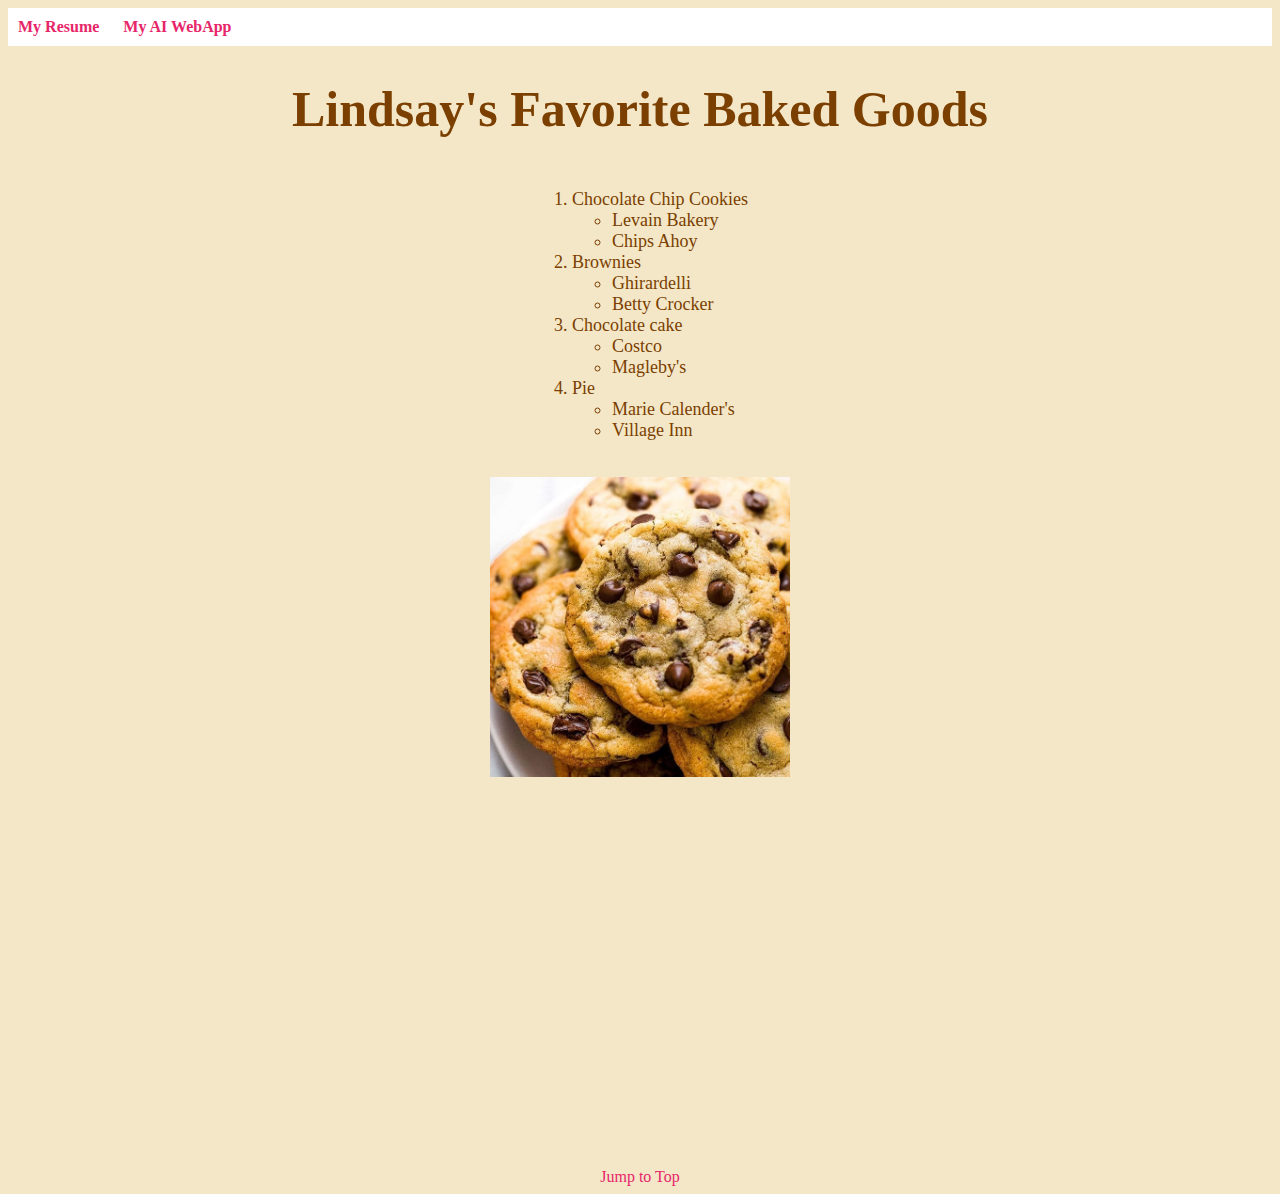
<file: scratch.html>
<!DOCTYPE html>
<html lang="en">
<head>
    <meta charset="UTF-8">
    <meta name="viewport" content="width=device-width, initial-scale=1.0">
    <title>Baking</title>
    <link href="css/scratch.css" rel="stylesheet" />
</head>
<body>
    <div class="Navbar">
        <a id="Bakingtitle" href="index.html">My Resume</a>
        
        <a href="webapp.html">My AI WebApp</a>
    </div>
    <div class="header">
        <h1>
            Lindsay's Favorite Baked Goods
        </h1>
    </div>
   <div class="Maintext">
    <ol>
        <li>Chocolate Chip Cookies</li>
            <ul>
                <li>Levain Bakery </li>
                <li>Chips Ahoy</li>
            </ul>
        <li>Brownies</li>
            <ul>
                <li>Ghirardelli</li>
                <li>Betty Crocker</li>
            </ul>
        <li>Chocolate cake</li>
            <ul>
                <li>Costco</li>
                <li>Magleby's</li>
            </ul>
        <li>Pie</li>
            <ul>
                <li>Marie Calender's</li>
                <li>Village Inn</li>
            </ul>
    </ol>
    <br>
   </div>
   <br>
    <img src="assets/img/BAKERY-STYLE-CHOCOLATE-CHIP-COOKIES-9-637x637-1.jpg" alt="Cookies" width="300">
    <br>
    <br>
    <div class="Bakingvideo">
        <iframe width="560" height="315" src="https://www.youtube.com/embed/9h1xNlh5LAo?si=NqB1MWjZVN0RmQaF" title="YouTube video player" frameborder="0" allow="accelerometer; autoplay; clipboard-write; encrypted-media; gyroscope; picture-in-picture; web-share" referrerpolicy="strict-origin-when-cross-origin" allowfullscreen></iframe>
    </div>
    <br>
    <div style="margin: 0 auto;">
        <div class='tableauPlaceholder' id='viz1744683835419' style='position: relative'><noscript><a href='#'><img alt='100 Years of July Heat ' src='https:&#47;&#47;public.tableau.com&#47;static&#47;images&#47;10&#47;100YearsofJulyHeat&#47;100YearsofJulyHeat&#47;1_rss.png' style='border: none' /></a></noscript><object class='tableauViz'  style='display:none;'><param name='host_url' value='https%3A%2F%2Fpublic.tableau.com%2F' /> <param name='embed_code_version' value='3' /> <param name='site_root' value='' /><param name='name' value='100YearsofJulyHeat&#47;100YearsofJulyHeat' /><param name='tabs' value='no' /><param name='toolbar' value='yes' /><param name='static_image' value='https:&#47;&#47;public.tableau.com&#47;static&#47;images&#47;10&#47;100YearsofJulyHeat&#47;100YearsofJulyHeat&#47;1.png' /> <param name='animate_transition' value='yes' /><param name='display_static_image' value='yes' /><param name='display_spinner' value='yes' /><param name='display_overlay' value='yes' /><param name='display_count' value='yes' /><param name='language' value='en-US' /></object></div>                <script type='text/javascript'>                    var divElement = document.getElementById('viz1744683835419');                    var vizElement = divElement.getElementsByTagName('object')[0];                    vizElement.style.width='800px';vizElement.style.height='800px';                    var scriptElement = document.createElement('script');                    scriptElement.src = 'https://public.tableau.com/javascripts/api/viz_v1.js';                    vizElement.parentNode.insertBefore(scriptElement, vizElement);                </script>
    </div>
</body>
<br>
<div class="Footer">
    <a href="#Bakingtitle">Jump to Top</a>
</div>
</html>
</file>
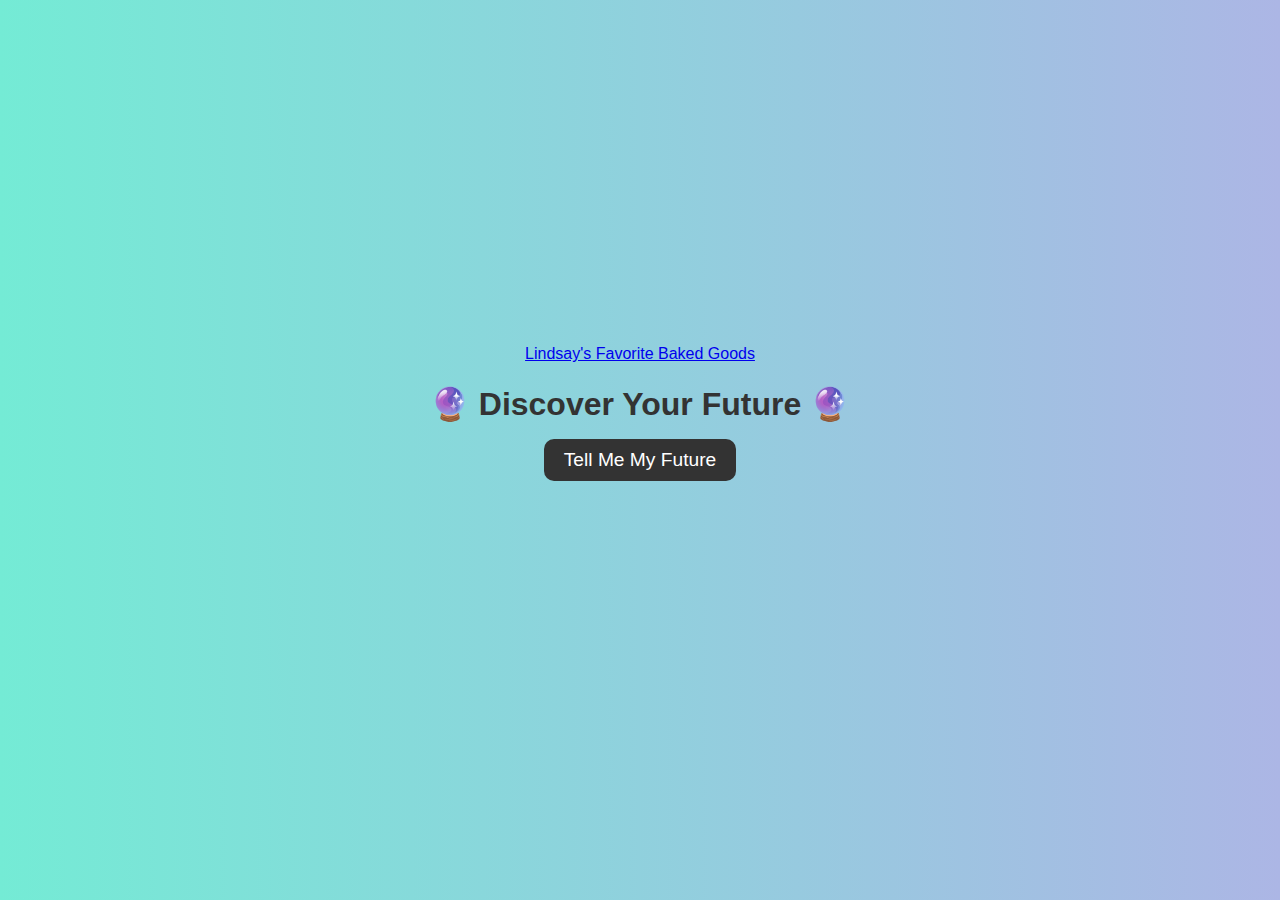
<file: webapp.html>
<!DOCTYPE html>
<html lang="en">
<head>
  <meta charset="UTF-8">
  <title>Future Teller</title>
  <style>
    body {
      background: linear-gradient(to right, #74ebd5, #acb6e5);
      font-family: 'Segoe UI', Tahoma, Geneva, Verdana, sans-serif;
      display: flex;
      flex-direction: column;
      align-items: center;
      justify-content: center;
      height: 100vh;
      margin: 0;
      text-align: center;
    }

    h1 {
      color: #333;
      margin-bottom: 1rem;
    }

    #prediction {
      font-size: 1.5rem;
      margin-top: 1.5rem;
      color: #222;
      min-height: 50px;
    }

    button {
      padding: 10px 20px;
      font-size: 1.2rem;
      background-color: #333;
      color: white;
      border: none;
      border-radius: 10px;
      cursor: pointer;
      transition: background-color 0.3s;
    }

    button:hover {
      background-color: #555;
    }
  </style>
</head>
<body>
  <div class="Navbar">
    <a href="scratch.html">Lindsay's Favorite Baked Goods</a>
</div>
  <h1>🔮 Discover Your Future 🔮</h1>
  <button onclick="tellFuture()">Tell Me My Future</button>
  <div id="prediction"></div>

  <script>
    const futures = [
      "You will travel to a new country this year.",
      "A surprise opportunity is coming your way!",
      "Someone you haven't seen in years will contact you soon.",
      "Your hard work will pay off in unexpected ways.",
      "Love is just around the corner.",
      "You’ll ace your next big challenge!",
      "A fortune in disguise will find its way to you.",
      "New friendships will open new doors.",
      "Your dream job is closer than you think.",
      "An adventure awaits—don’t hesitate!"
    ];

    function tellFuture() {
      const randomIndex = Math.floor(Math.random() * futures.length);
      document.getElementById("prediction").innerText = futures[randomIndex];
    }
  </script>

</body>
</html>
</file>
<file: css/scratch.css>
.Navbar{
    background-color: white;
    padding: 10px;
    font-weight: bold;

}

a{
    text-decoration: none;
    color:rgb(231, 38, 105);
}

#Bakingtitle{
    margin-right: 20px;
}

body{
    background-color:rgb(243, 231, 200);
    font-family: 'Times New Roman', Times, serif;
    color: rgb(123, 63, 0);
}

.header{
    font-size: 25px;
    text-align: center;
}

.Maintext{
    text-align: center;
    font-size: 18px;
}

ul{
    display: inline-block;
    text-align: left;
}

ol{
    display: inline-block;
    text-align: left;
}

img{
    display: block;
    margin-left: auto;
    margin-right: auto;
}

.Bakingvideo{
    text-align: center;
}

.Footer{
    text-align: center;
}
</file>
